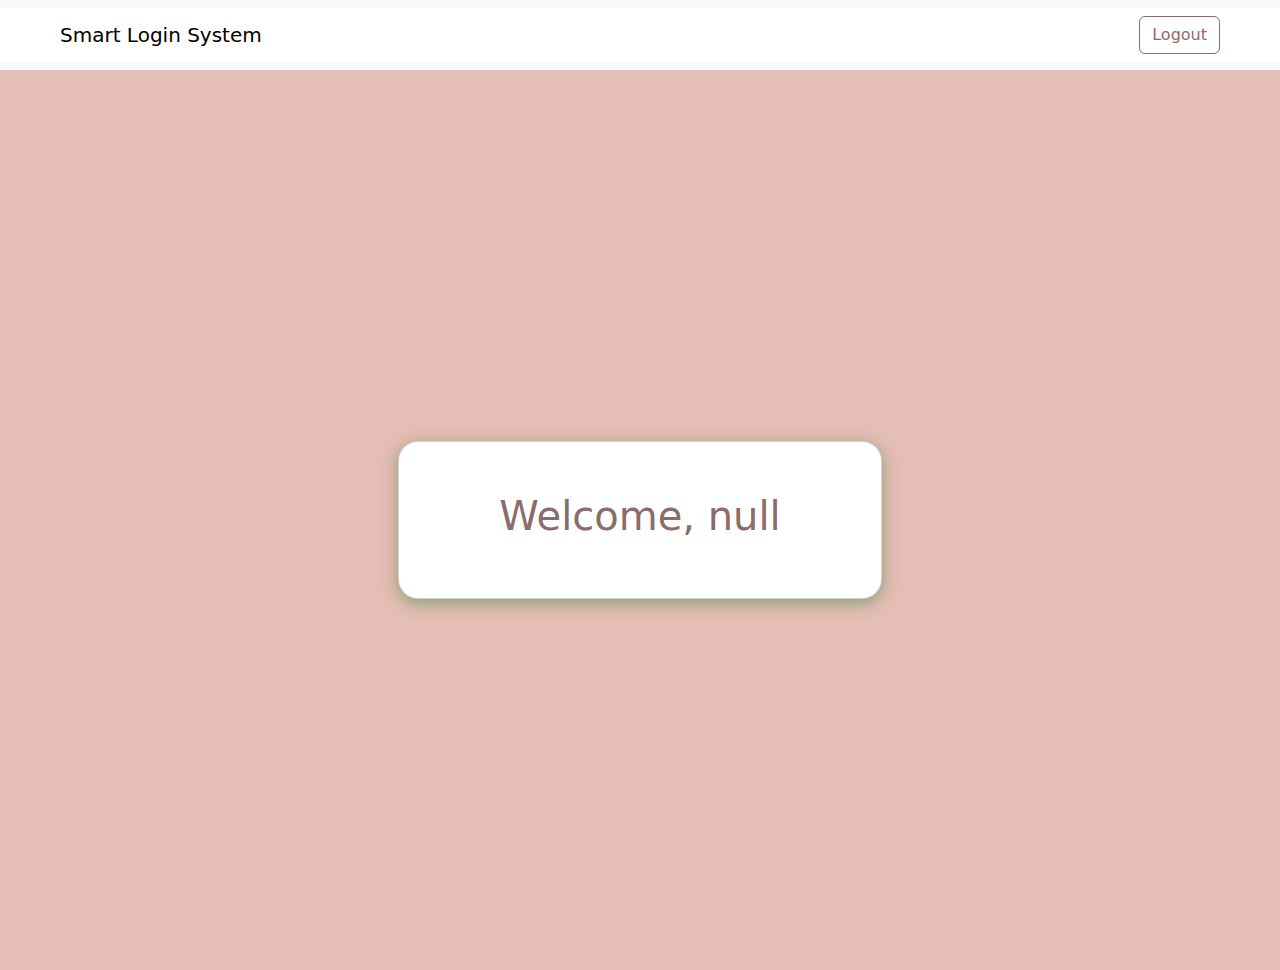
<file: home.html>
<!DOCTYPE html>
<html lang="en">
<head>
    <meta charset="UTF-8">
    <meta name="viewport" content="width=device-width, initial-scale=1.0">
    <title> Smart Login System </title>

    <!-- ? ======> Linking bootstrap -->
    <link rel="stylesheet" href="./assets/css/bootstrap.min.css">

    <!-- ? ======> Linking css file -->
    <link rel="stylesheet" href="./assets/css/style.css">
</head>
<body onload="welcome()">
    <nav class="navbar bg-body-tertiary">
        <form class="container-fluid justify-content-start">
            <a class="navbar-brand ms-5" href="#"> Smart Login System </a>         
            <button class="btn btn-outline-success ms-auto me-5 my-2 logOutBtn" type="button" onclick="logout()"> Logout </button>
        </form>
      </nav>
      
    <div class="container vh-100 d-flex align-items-center justify-content-center">
        <div class="card text-center">
            <h1 class="welcomeName">
                Welcome, 
            </h1>
        </div>
    </div>
    
    
    
    
    
    <!-- ? ======> Linking bootstrap -->
    <script src="./assets/js/bootstrap.bundle.min.js"> </script>
    
    <!-- ? ======> Linking JS file -->
    <script src="./assets/js/main.js"> </script>
</body>
</html>
</file>
<file: assets/css/style.css>
:root {
    --bg-color: #E5BEB5;
    --form-bg: #fff;
    --button-color: #896C6C;
}

body {
    background-color: var(--bg-color);
}

form {
    background-color: var(--form-bg);
}
form h2 {
    color: var(--button-color);
}

form .btn {
    color: var(--button-color);
    border: var(--button-color) 1px solid;
}
.btn:hover,
.btn:active,
.btn:checked {
    background-color: var(--button-color) !important;
    color: var(--form-bg) !important;
    border-color: var(--button-color) !important;
}
form a:hover {
    text-decoration: underline !important;
}
.form-control:focus {
    border-color: var(--button-color);
    box-shadow: none;
}

.card {
    background-color: var(--form-bg);
    color: var(--button-color);
    padding: 50px 100px;
    border-radius: 20px;
    box-shadow: 0 4px 16px rgba(50, 125, 50, 0.5);
}
</file>
